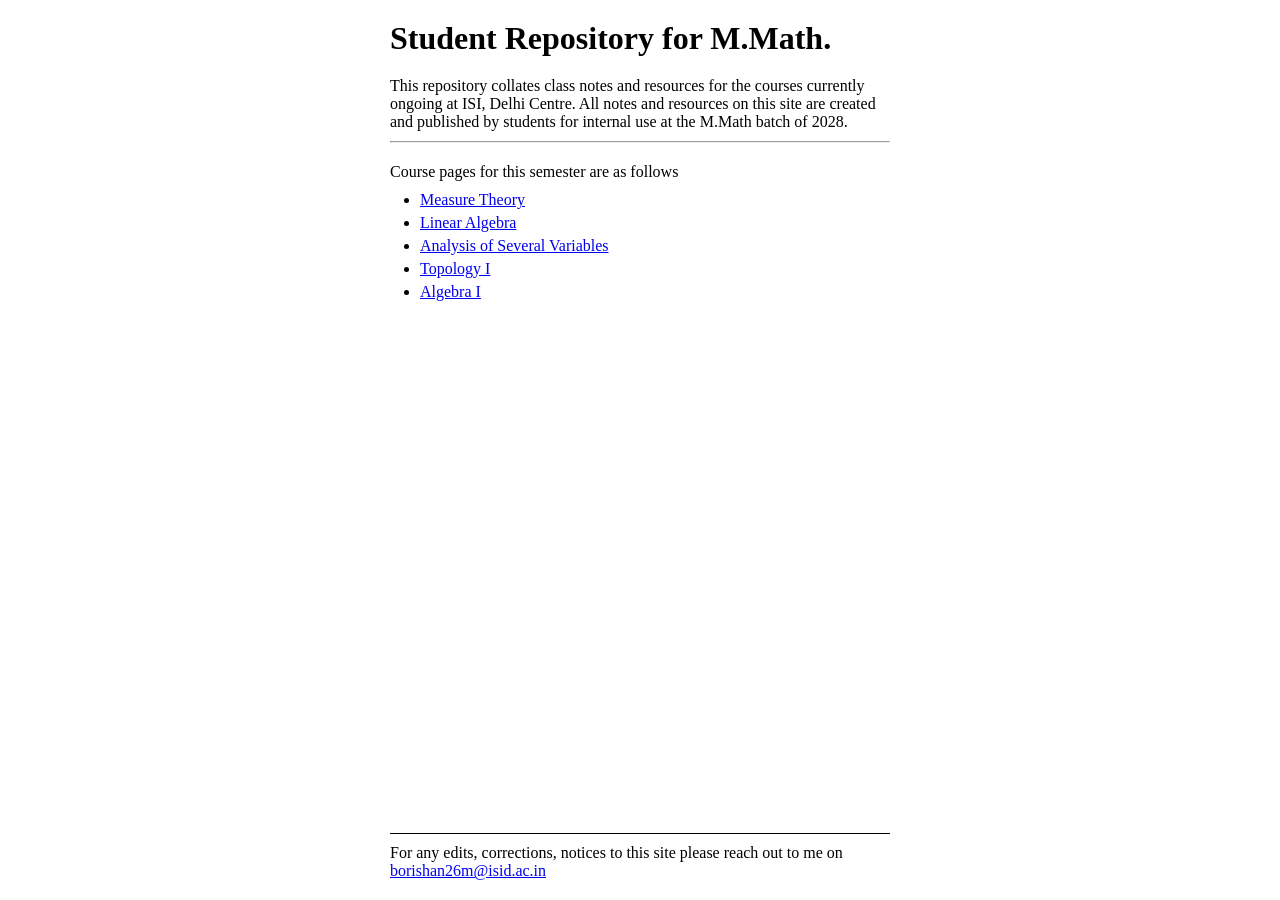
<file: index.html>
<!DOCTYPE html>
<html lang="en">
<head>
    <meta charset="UTF-8">
    <meta name="viewport" content="width=device-width, initial-scale=1.0">
    <title>math notes</title>
    <link rel="stylesheet" href="assets/style.css">
</head>
<!-- Google tag (gtag.js) -->
<script async src="https://www.googletagmanager.com/gtag/js?id=G-WL8VW2D1YV"></script>
<script>
  window.dataLayer = window.dataLayer || [];
  function gtag(){dataLayer.push(arguments);}
  gtag('js', new Date());

  gtag('config', 'G-WL8VW2D1YV');
</script>
<body>
    <main>
        <h1>
            Student Repository for M.Math.
        </h1>
        <p>
            This repository collates class notes and resources for the courses currently ongoing at ISI, Delhi Centre. All notes and resources on this site are created and published by students for internal use at the M.Math batch of 2028.
        </p>
        <hr>
        <p>
            Course pages for this semester are as follows
            <ul>
                <li><a href="MT/">Measure Theory</a></li>
                <li><a href="LA/">Linear Algebra</a></li>
                <li><a href="ASV/">Analysis of Several Variables</a></li>
                <li><a href="Top/">Topology I</a></li>
                <li><a href="Alg/">Algebra I</a></li>
            </ul>
        </p>
    </main>
    <footer>
        For any edits, corrections, notices to this site please reach out to me on <a href="mailto:borishan26m@isid.ac.in">borishan26m@isid.ac.in</a>
    </footer>
</body>
</html>
</file>
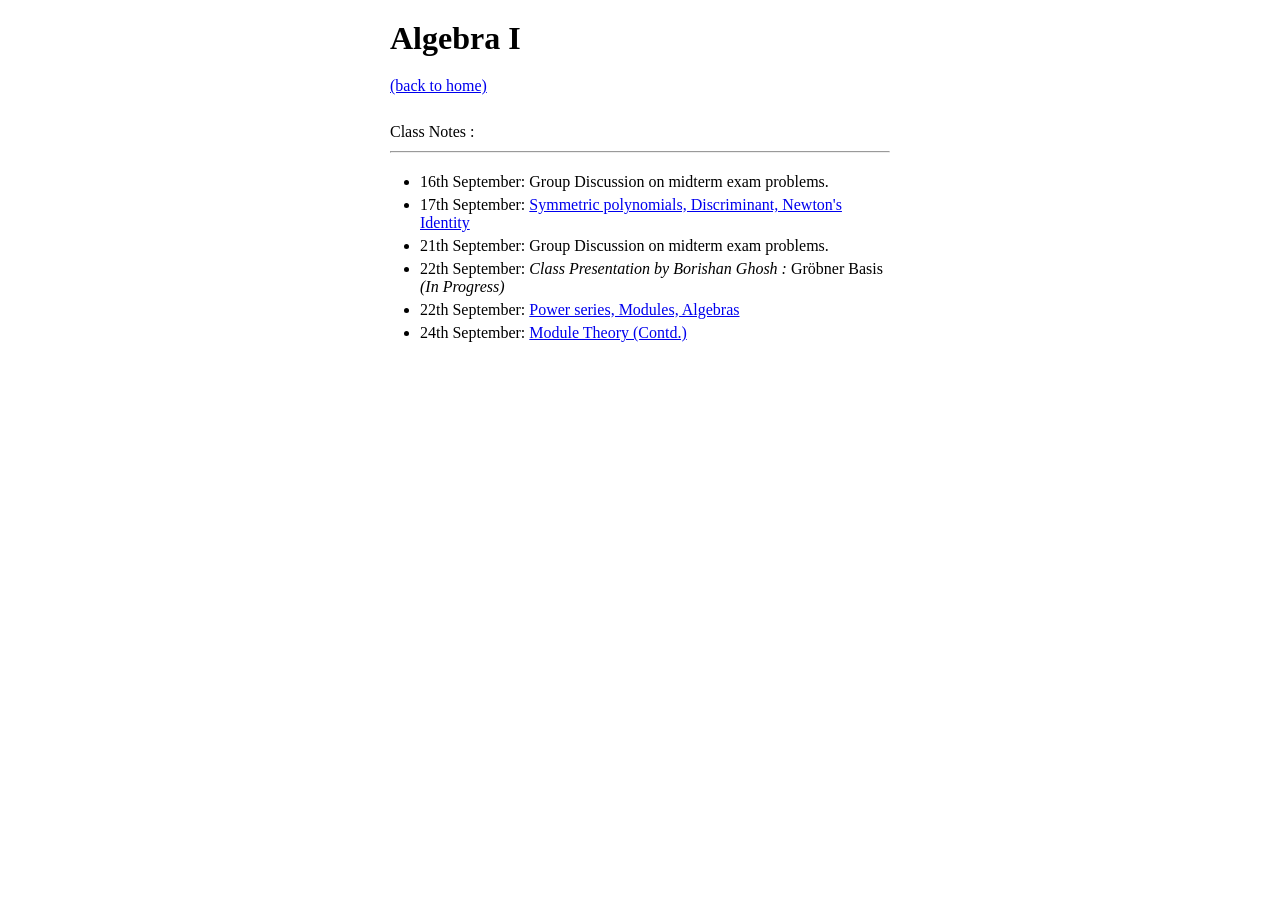
<file: Alg/index.html>
<!DOCTYPE html>
<html lang="en">
<head>
    <meta charset="UTF-8">
    <meta name="viewport" content="width=device-width, initial-scale=1.0">
    <title>Alg</title>
    <link rel="stylesheet" href="../assets/style.css">
</head>
<!-- Google tag (gtag.js) -->
<script async src="https://www.googletagmanager.com/gtag/js?id=G-WL8VW2D1YV"></script>
<script>
  window.dataLayer = window.dataLayer || [];
  function gtag(){dataLayer.push(arguments);}
  gtag('js', new Date());

  gtag('config', 'G-WL8VW2D1YV');
</script>
<body>
    <main>
        <h1>Algebra I</h1>
        <p><a href="../">(back to home)</a></p>
        <br>
        <p>
            Class Notes :
        </p>
        <hr>
        
        <ul>
            <li>16th September: Group Discussion on midterm exam problems.</li>
            <li>17th September: <a href="alg_sept17.pdf" target="_blank">Symmetric polynomials, Discriminant, Newton's Identity</a></li>
            <li>21th September: Group Discussion on midterm exam problems.</li>
            <li>22th September: <i>Class Presentation by Borishan Ghosh : </i> Gröbner Basis <i>(In Progress)</i></li>
            <li>22th September: <a href="alg_sept22.pdf" target="_blank">Power series, Modules, Algebras</a></li>
            <li>24th September: <a href="alg_sept24.pdf" target="_blank">Module Theory (Contd.)</a></li>
        </ul>
    </main>
    
</body>
</html>
</file>
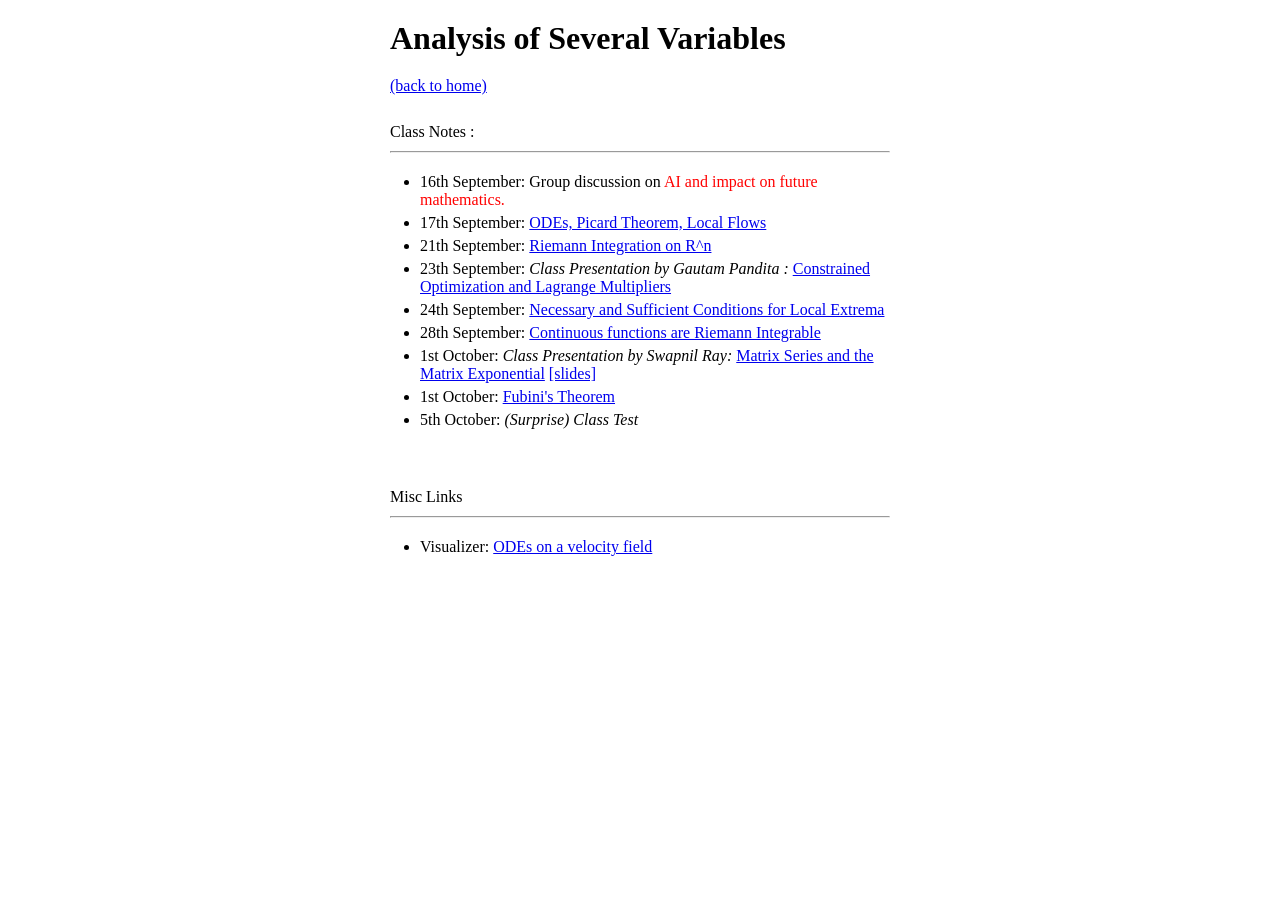
<file: ASV/index.html>
<!DOCTYPE html>
<html lang="en">
<head>
    <meta charset="UTF-8">
    <meta name="viewport" content="width=device-width, initial-scale=1.0">
    <title>ASV</title>
    <link rel="stylesheet" href="../assets/style.css">
</head>
<!-- Google tag (gtag.js) -->
<script async src="https://www.googletagmanager.com/gtag/js?id=G-WL8VW2D1YV"></script>
<script>
  window.dataLayer = window.dataLayer || [];
  function gtag(){dataLayer.push(arguments);}
  gtag('js', new Date());

  gtag('config', 'G-WL8VW2D1YV');
</script>
<body>
    <main>
        <h1>Analysis of Several Variables</h1>
        <p><a href="../">(back to home)</a></p>
        <br>
        <p>
            Class Notes :
        </p>
        <hr>
        
        <ul>
            <li>16th September: Group discussion on <span class="emph">AI and impact on future mathematics.</span></li>
            <li>17th September: <a href="asv_sept17.pdf" target="_blank">ODEs, Picard Theorem, Local Flows</a></li>
            <li>21th September: <a href="asv_sept21.pdf" target="_blank">Riemann Integration on R^n</a></li>
            <li>23th September: <i>Class Presentation by Gautam Pandita : </i><a href="class_pres_gautam.pdf" target="_blank">Constrained Optimization and Lagrange Multipliers</a></li>
            <li>24th September: <a href="asv_sept24.pdf" target="_blank">Necessary and Sufficient Conditions for Local Extrema</a></li>
            <li>28th September: <a href="asv_sept28.pdf" target="_blank">Continuous functions are Riemann Integrable</a></li>
            <li>1st October: <i>Class Presentation by Swapnil Ray: </i><a href="class_pres_swapnil.pdf" target="_blank">Matrix Series and the Matrix Exponential</a> <a href="class_pres_swapnil_slides.pdf" target="_blank">[slides]</a></li>
            <li>1st October: <a href="asv_oct1.pdf" target="_blank">Fubini's Theorem</a></li>
            <li>5th October: <i>(Surprise) Class Test</i></li>
        </ul>

        <br><br><br>
        <p>Misc Links</p>
        <hr>
        <ul>
            <li>Visualizer: <a href="https://borishangh.github.io/sketches/diff_eq_flow/index.html" target="_blank">ODEs on a velocity field</a></li>
        </ul>
    </main>
    
</body>
</html>
</file>
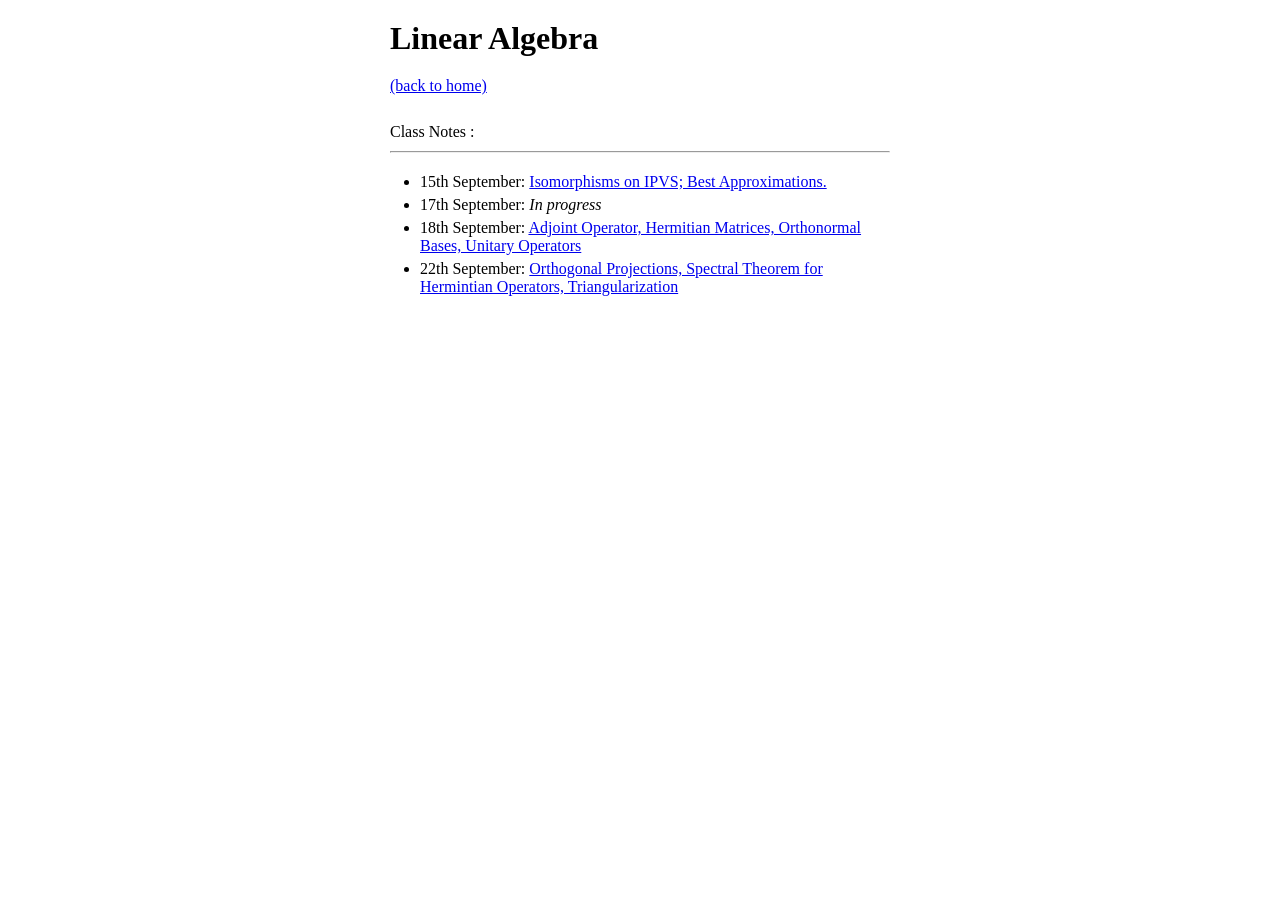
<file: LA/index.html>
<!DOCTYPE html>
<html lang="en">
<head>
    <meta charset="UTF-8">
    <meta name="viewport" content="width=device-width, initial-scale=1.0">
    <title>LA</title>
    <link rel="stylesheet" href="../assets/style.css">
</head>
<!-- Google tag (gtag.js) -->
<script async src="https://www.googletagmanager.com/gtag/js?id=G-WL8VW2D1YV"></script>
<script>
  window.dataLayer = window.dataLayer || [];
  function gtag(){dataLayer.push(arguments);}
  gtag('js', new Date());

  gtag('config', 'G-WL8VW2D1YV');
</script>
<body>
    <main>
        <h1>Linear Algebra</h1>
        <p><a href="../">(back to home)</a></p>
        <br>
        <p>
            Class Notes :
        </p>
        <hr>
        <ul>
            <li>15th September: <a href="la_sept15.pdf" target="_blank">Isomorphisms on IPVS; Best Approximations.</a></li>
            <li>17th September: <i>In progress</i></li>
            <li>18th September: <a href="la_sept18.pdf" target="_blank">Adjoint Operator, Hermitian Matrices, Orthonormal Bases, Unitary Operators</a> </li>
            <li>22th September: <a href="la_sept22.pdf" target="_blank">Orthogonal Projections, Spectral Theorem for Hermintian Operators, Triangularization</a> </li>
        </ul>
    </main>
    
</body>
</html>
</file>
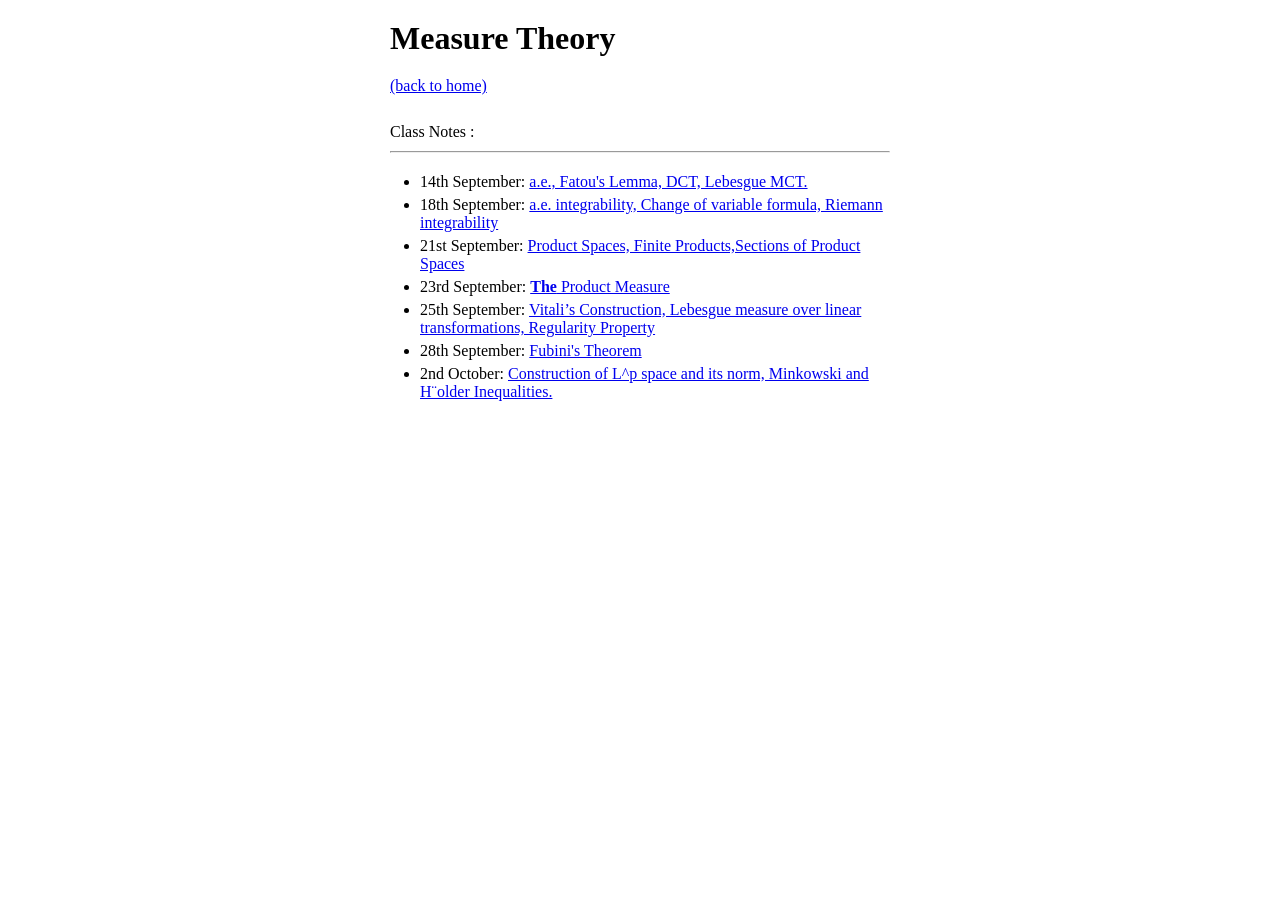
<file: MT/index.html>
<!DOCTYPE html>
<html lang="en">
<head>
    <meta charset="UTF-8">
    <meta name="viewport" content="width=device-width, initial-scale=1.0">
    <title>MT</title>
    <link rel="stylesheet" href="../assets/style.css">
</head>
<!-- Google tag (gtag.js) -->
<script async src="https://www.googletagmanager.com/gtag/js?id=G-WL8VW2D1YV"></script>
<script>
  window.dataLayer = window.dataLayer || [];
  function gtag(){dataLayer.push(arguments);}
  gtag('js', new Date());

  gtag('config', 'G-WL8VW2D1YV');
</script>
<body>
    <main>
        <h1>Measure Theory</h1>
        <p><a href="../">(back to home)</a></p>
        <br>
        <p>
            Class Notes :
        </p>
        <hr>
        <ul>
            <li>14th September: <a href="mt_sept14.pdf" target="_blank">a.e., Fatou's Lemma, DCT, Lebesgue MCT.</a></li>
            <li>18th September: <a href="mt_sept17.pdf" target="_blank">a.e. integrability, Change of variable formula, Riemann integrability</a></li>
            <li>21st September: <a href="mt_sept21.pdf" target="_blank">Product Spaces, Finite Products,Sections of Product Spaces</a></li>
            <li>23rd September: <a href="mt_sept23.pdf" target="_blank"><b>The</b> Product Measure</a></li>
            <li>25th September: <a href="mt_sept25.pdf" target="_blank">Vitali’s Construction, Lebesgue measure over linear transformations, Regularity Property</a></li>
            <li>28th September: <a href="mt_sept28.pdf" target="_blank">Fubini's Theorem</a></li>
            <li>2nd October: <a href="mt_oct2.pdf" target="_blank">Construction of L^p space and its norm, Minkowski and H¨older Inequalities.</a></li>
        </ul>
    </main>
    
</body>
</html>
</file>
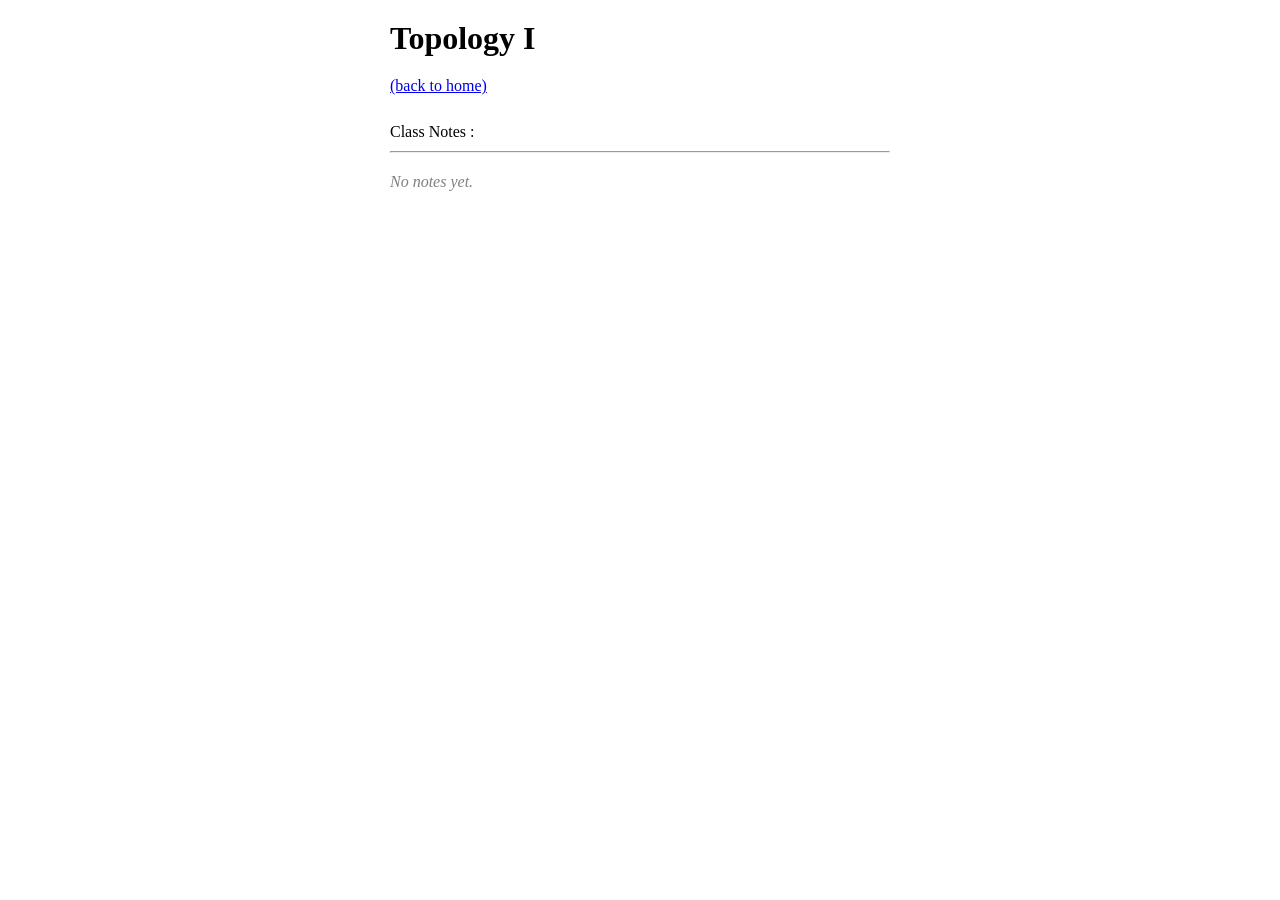
<file: Top/index.html>
<!DOCTYPE html>
<html lang="en">
<head>
    <meta charset="UTF-8">
    <meta name="viewport" content="width=device-width, initial-scale=1.0">
    <title>Top</title>
    <link rel="stylesheet" href="../assets/style.css">
</head>
<body>
    <main>
        <h1>Topology I</h1>
        <p><a href="../">(back to home)</a></p>
        <br>
        <p>
            Class Notes :
        </p>
        <hr>
        <p class="grey">No notes yet.</p>
    </main>
    
</body>
</html>
</file>
<file: assets/style.css>
*{
    margin: 0;
    padding: 0;
    box-sizing: border-box;
    font-family: serif;
}

body, html{ height: 100%;}

body{
    width: min(80vw, 500px);
    margin: auto;
    height: 100%;
    display: flex;
    flex-direction: column;
    justify-content: space-between;
}

main{
    margin: 20px 0;
}

p{
    margin-bottom: 10px;
}

footer{
    border-top: 1px solid black;
    padding: 10px 0 20px;
}

h1, hr{margin-bottom: 20px;}
ul, ol{
    margin-left: 30px;
}
li{
    margin-bottom: 5px;
}


.grey{
    color: grey;
    font-style: italic;
}

.emph{
    color: red;
}
</file>
